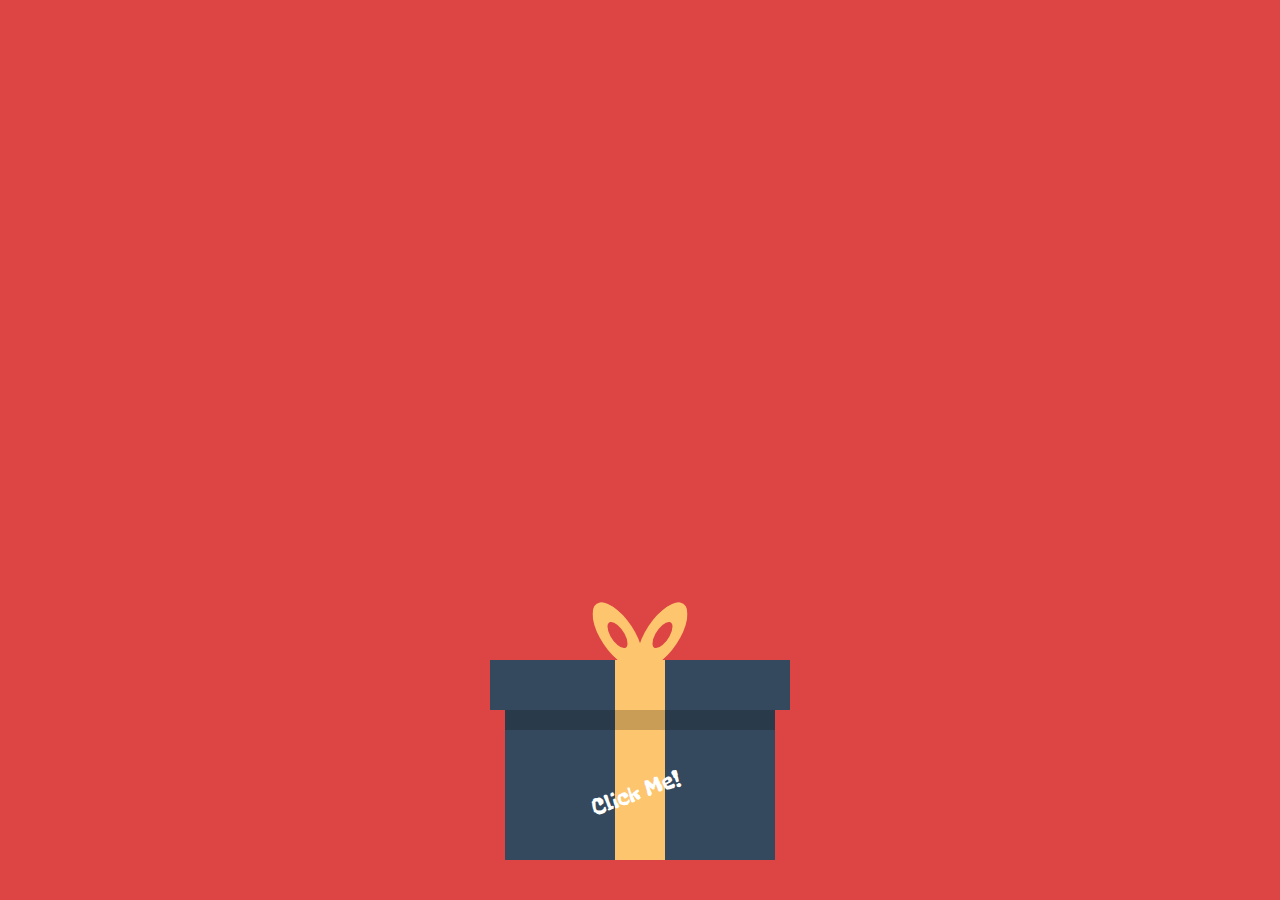
<file: Payas Bhaiya's Birthday/index.html>
<!DOCTYPR html>
<html lang="en">
  <head>
    <meta charset="UTF-8" />
    <title>Happy Birthday Payas Bhaiya</title>
    <link rel="stylesheet" href="css/style.css" />
    <link href="https://fonts.googleapis.com/css2?family=Freckle+Face&display=swap" rel="stylesheet">
    <style>
        *{
            margin: 0;
            padding: 0;
            box-sizing: 0;
            font-family: 'Freckle Face', cursive;
        }

        html{
            font-size: 62.5%;
        }
        /* (#d4eff7, #96b9e0) */
        .main_header{
            width: 100vw;
            height: 100vh;
            background: linear-gradient(#bef7ff, #83a3ff);
            display: grid;
            place-items: center;
        }
        /* -webkit-linear-gradient(#dd54f1, #2657eb); */
        .center_div{
            min-width: 50vw;
            height: 40vh;
            background: url(./t1.jpg);
            -webkit-background-clip: text;
            -webkit-text-fill-color: transparent;
            font-size: 25rem;
            text-align: center;
        }
    </style>
    <link href="3rd/style3.css" rel="stylesheet"> 

  </head>
  <body>
    <section id="first" style="height: 100%; width: 100%" class="displayblock">
      <canvas id="canvas"></canvas>
      <div id="merrywrap" class="merrywrap">
        <div class="giftbox">
          <div class="cover">
            <div></div>
          </div>
          <div class="box"></div>
        </div>
      </div>
    </section>
    <section id="second" style="height: 100%; width: 100%" class="displaynone">
      <div class="main_header">
        <div class="center_div">
            <p>
                Happy Birthday
                <br>
                Payas Bhaiya
            </p>
        </div>
        <!-- <audio autoplay="true">
          <source src="Alone.mp3" type="audio/mpeg">
          
          Your browser does not support the audio element.
        </audio> -->
        <div class="wrapper">
          <div class="img-area">
              <div class="single-img img-one">
                  <img src="3rd/Images/1.jpg" alt="">
              </div>
              <div class="single-img img-two">
                  <img src="3rd/Images/2.jpg" alt="">
              </div>
              <div class="single-img img-three">
                  <img src="3rd/Images/3.jpg" alt="">
              </div>
              <div class="single-img img-four">
                  <img src="3rd/Images/4.jpg" alt="">
              </div>
              <div class="single-img img-five">
                  <img src="3rd/Images/5.jpg" alt="">
              </div>
              <div class="single-img img-six">
                  <img src="3rd/Images/6.jpg" alt="">
              </div>

              
              </div>
              </div>
              <!--EURHGDU-->
              
              </div>
    <script src="1st/confetti.js"></script>
    <script>
        
        //confetti.stop();

        // const startit = () => {
        //     setTimeout(function() {
        //         confetti.start();
        //     }, 1000);
        // }
        // startit()
    </script>
    
    </section>
    <script src="js/index.js"></script>
  </body>
</html>
</file>
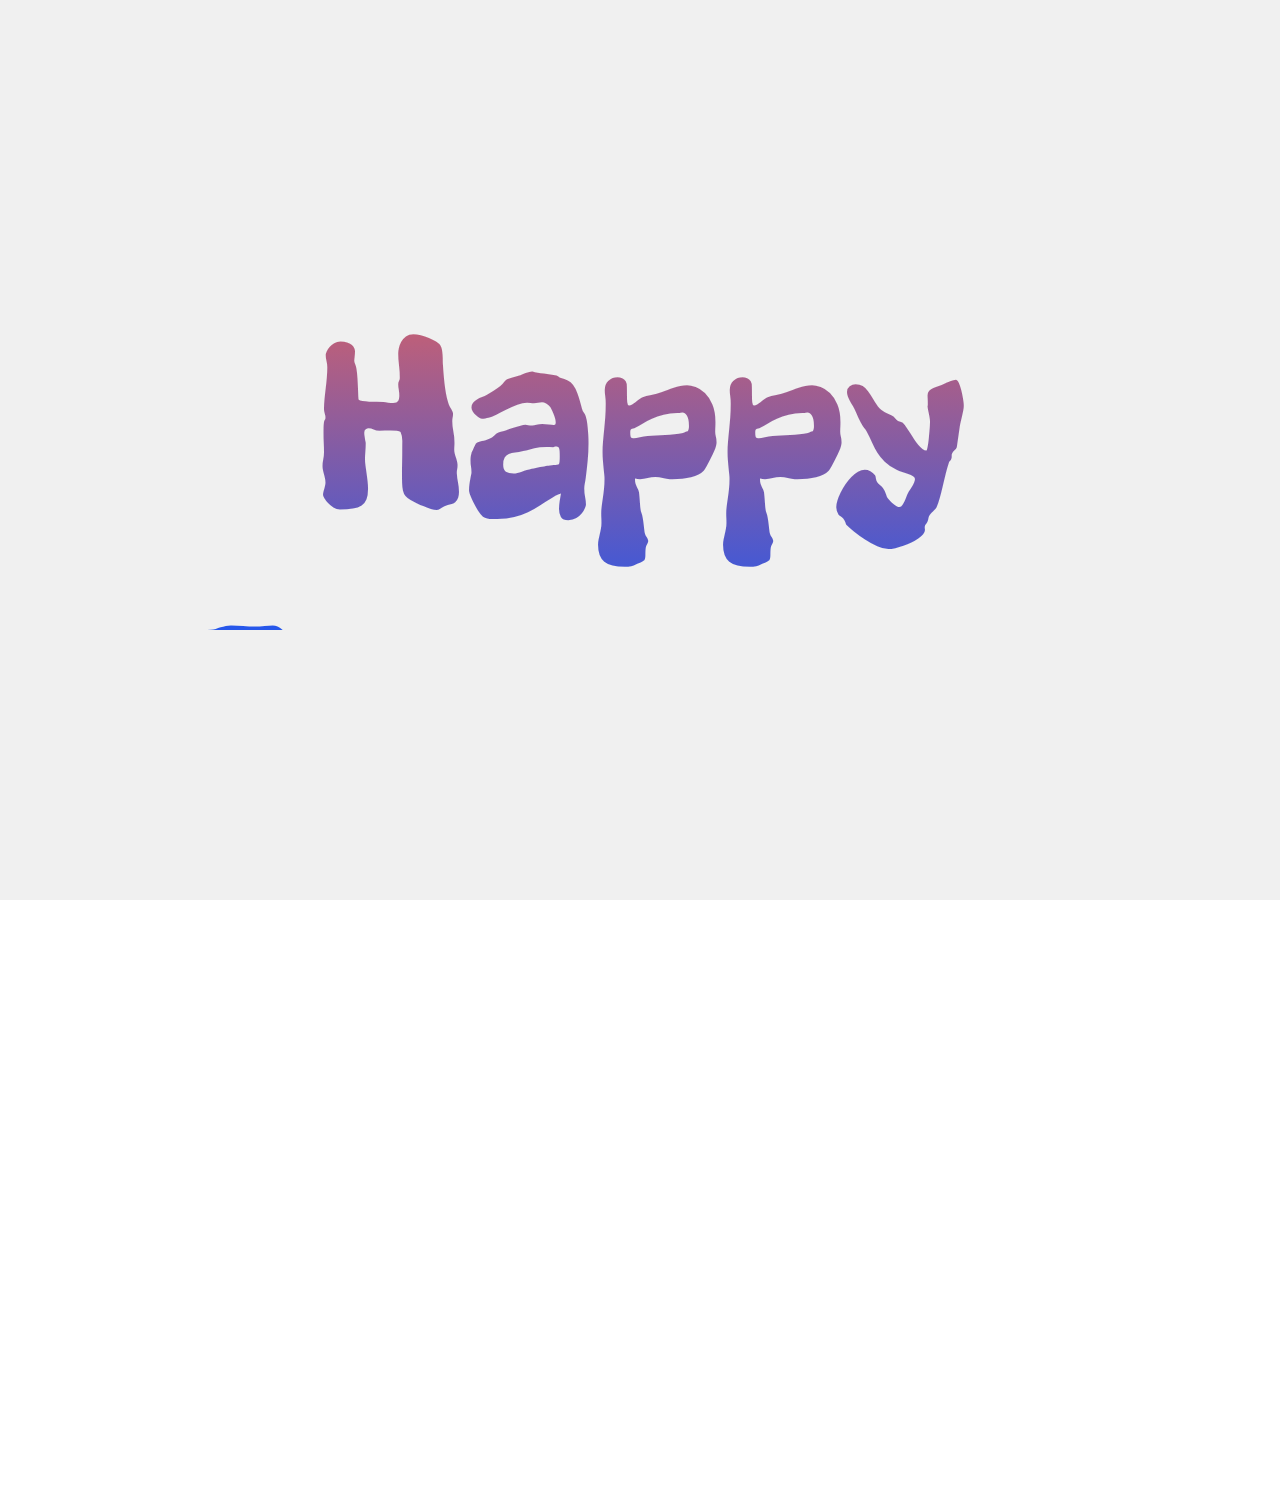
<file: Payas Bhaiya's Birthday/1st/1.html>
<!DOCTYPE html>
<html lang="en">
<head>
    <meta charset="UTF-8">
    <meta http-equiv="X-UA-Compatible" content="IE=edge">
    <meta name="viewport" content="width=device-width, initial-scale=1.0">
    <title>Document</title>
    <link href="https://fonts.googleapis.com/css2?family=Freckle+Face&display=swap" rel="stylesheet">
    <style>
        *{
            margin: 0;
            padding: 0;
            box-sizing: 0;
            font-family: 'Freckle Face', cursive;
        }

        html{
            font-size: 62.5%;
        }

        .main_header{
            width: 100vw;
            height: 100vh;
            background-color: hsl(0, 0%, 94%);
            display: grid;
            place-items: center;
        }

        .center_div{
            min-width: 50vw;
            height: 40vh;
            background: -webkit-linear-gradient(#de6161, #2657eb);
            -webkit-background-clip: text;
            -webkit-text-fill-color: transparent;
            font-size: 25rem;
            text-align: center;
        }
    </style>
</head>
<body>
    <div class="main_header">
        <div class="center_div">
            <p>
                Happy Birthday
                <br>
                Payas Bhaiya
            </p>
        </div>
    </div>
    <script src="./confetti.js"></script>
    <script>
        
        //confetti.stop();

        const startit = () => {
            setTimeout(function() {
                confetti.start();
            }, 1000);
        }
        startit()
    </script>
</body>
</html>
</file>
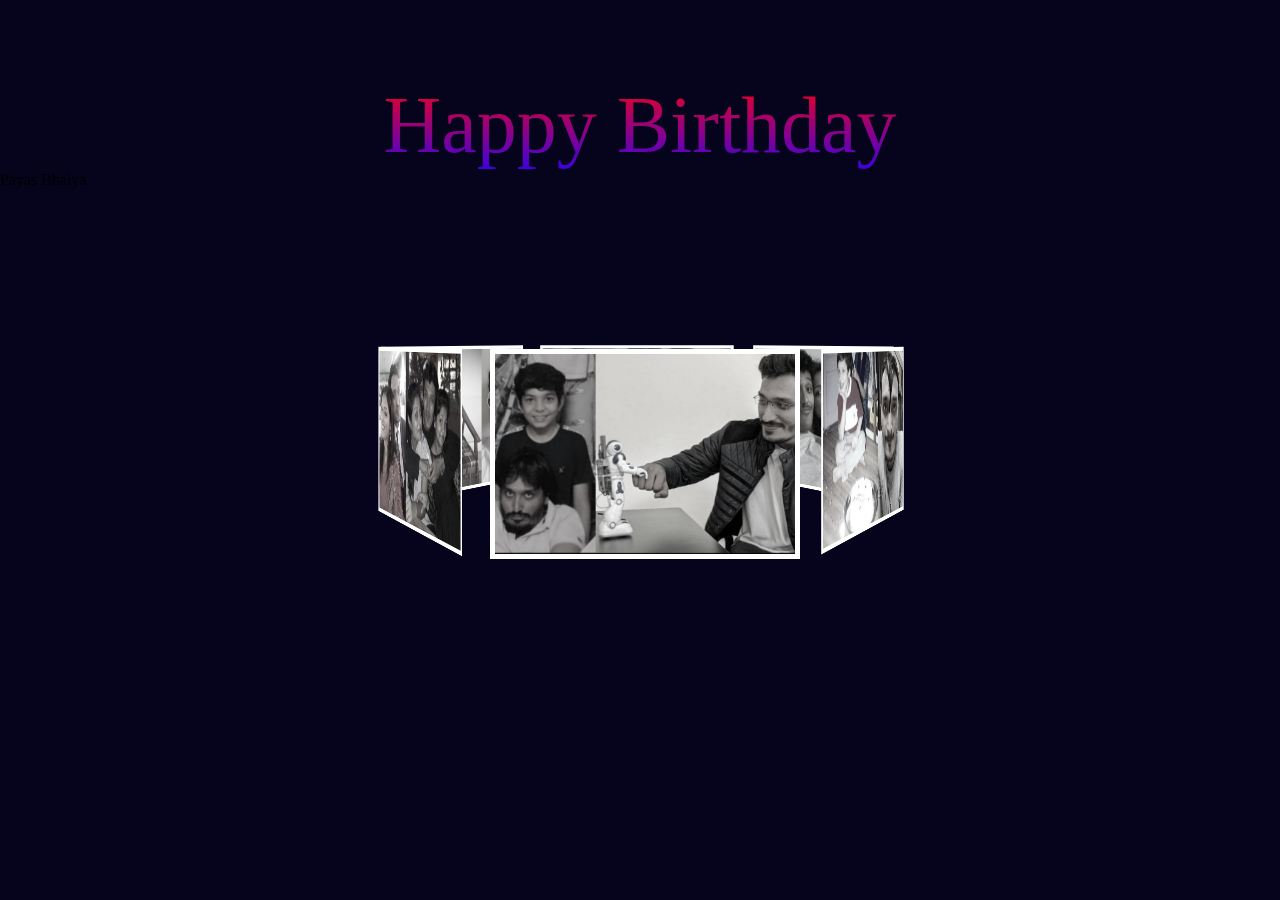
<file: Payas Bhaiya's Birthday/3rd/3.html>
<!DOCTYPE html>
<html lang="en">
<head>
    <meta charset="UTF-8">
    <meta http-equiv="X-UA-Compatible" content="IE=edge">
    <meta name="viewport" content="width=device-width, initial-scale=1.0">
    <link rel="stylesheet" href="style3.css">
    <title>3</title>
</head>
<body>
    <div class="bday">
        Happy Birthday
    </div>
    <div class="name">
        Payas Bhaiya
    </div>
    <div class="wrapper">
              <div class="img-area">
                  <div class="single-img img-one">
                      <img src="Images/1.jpg" alt="">
                  </div>
                  <div class="single-img img-two">
                      <img src="Images/2.jpg" alt="">
                  </div>
                  <div class="single-img img-three">
                      <img src="Images/3.jpg" alt="">
                  </div>
                  <div class="single-img img-four">
                      <img src="Images/4.jpg" alt="">
                  </div>
                  <div class="single-img img-five">
                      <img src="Images/5.jpg" alt="">
                  </div>
                  <div class="single-img img-six">
                      <img src="Images/6.jpg" alt="">
                  </div>
   
                  
                  </div>
                  </div>
                  
</body>
</html>
</file>
<file: Payas Bhaiya's Birthday/css/style.css>
@import url("https://fonts.googleapis.com/css?family=Kaushan+Script");
html,
body,
.container {
  height: 100%;
  font-family: "Kaushan Script", "Sail", cursive;
}

body {
  /* background: #e74; */
  overflow: hidden;
  /* background-image: linear-gradient(
    to bottom,
    #190e14,
    #0d0d4b 30%,
    #c76075 80%,
    #e9b64b 95%
  );
  background-image: radial-gradient(
    circle at center bottom,
    #e9b64b,
    #c76075 15%,
    #0d0d4b 75%,
    #190e14 90%
  ); */
}

div#beach,
canvas#canvas {
  position: absolute;
  top: 0;
  left: 0;
  width: 100%;
  height: 100%;
}

div#beach {
  background-image: url(https://dl.dropbox.com/s/oe0oce2udq44bj5/beachsil2.png);
  /* background-size: cover; */
  background-position: bottom right;
  background-size: 1700px;
  background-repeat: no-repeat;
}

div#video {
  position: absolute;
  right: 243px;
  bottom: 200px;
}

div#video iframe {
  width: 255px;
  height: 155px;
}

#people {
  position: absolute;
  bottom: 65px;
  left: 40px;
  width: 140px;
}

#car {
  position: absolute;
  bottom: 46px;
  left: 180px;
  width: 230px;
}

div#sea {
  background-color: blue;
  height: 85px;
  position: absolute;
  bottom: 0;
  left: 0;
  width: 100%;
  background-image: radial-gradient(circle at center top, #23485a, #0d0246);
}

.merrywrap {
  position: absolute;
  right: 0px;
  left: 0px;
  bottom: 0px;
  top: 0px;
  background-color: #d44;
  transition: background-color 0.5s ease;
}

.giftbox {
  position: absolute;
  width: 300px;
  height: 200px;
  left: 50%;
  margin-left: -150px;
  bottom: 40px;
  z-index: 10;
}
.giftbox > div {
  background: #34495e;
  position: absolute;
}
.giftbox > div:after,
.giftbox > div:before {
  position: absolute;
  content: "";
  top: 0;
}
.giftbox:after {
  position: absolute;
  color: #fff;
  width: 100%;
  content: "Click Me!";
  left: 0;
  bottom: 0;
  font-size: 24px;
  text-align: center;
  transform: rotate(-20deg);
  transform-origin: 0 0;
}
.giftbox .cover {
  width: 100%;
  top: 0;
  left: 0;
  height: 25%;
  z-index: 2;
}
.giftbox .cover:before {
  position: absolute;
  height: 100%;
  left: 50%;
  width: 50px;
  transform: translateX(-50%);
  background: #fdc56d;
}
.giftbox .cover > div {
  position: absolute;
  width: 50px;
  height: 50px;
  left: 50%;
  top: -50px;
  transform: translateX(-50%);
}
.giftbox .cover > div:before,
.giftbox .cover > div:after {
  position: absolute;
  left: 0;
  top: 0;
  width: 100%;
  height: 100%;
  content: "";
  box-shadow: inset 0 0 0 15px #fdc56d;
  border-radius: 30px;
  transform-origin: 50% 100%;
}
.giftbox .cover > div:before {
  transform: translateX(-45%) skewY(40deg);
}
.giftbox .cover > div:after {
  transform: translateX(45%) skewY(-40deg);
}
.giftbox .box {
  right: 5%;
  left: 5%;
  height: 80%;
  bottom: 0;
}
.giftbox .box:before {
  width: 50px;
  height: 100%;
  left: 50%;
  transform: translateX(-50%);
  background: #fdc56d;
}
.giftbox .box:after {
  width: 100%;
  height: 30px;
  background: rgba(0, 0, 0, 0.2);
}

.icons {
  position: absolute;
  left: 10px;
  /*top:50%;
  width: 100%;*/
  height: auto;
  transform: translateY(10px) rotate(-20deg);
}
.icons .row {
  width: 100%;
  text-align: center;
}
.icons .row span {
  color: #e5e5e5;
  text-shadow: 4px 4px 0 rgba(96, 125, 139, 0.4);
  font-size: 50px;
  display: inline-block;
  opacity: 0;
  transition: transform 0.5s ease-in, opacity 0.7s;
}

.step-1 .giftbox {
  animation: wobble 0.5s linear infinite forwards;
}
.step-1 .cover {
  animation: wobble 0.5s linear infinite 0.1s forwards;
}
.step-1 .icons .row span {
  opacity: 1;
}

.step-2 .giftbox:after {
  opacity: 0;
}

.step-3 .giftbox,
.step-4 .giftbox {
  opacity: 0;
  z-index: 1;
}
.step-3 .giftbox:after,
.step-4 .giftbox:after {
  opacity: 0;
}

.step-2 .giftbox .cover {
  animation: flyUp 0.4s ease-in forwards;
}
.step-2 .giftbox .box {
  animation: flyDown 0.2s ease-in 0.05s forwards;
}

@keyframes wobble {
  25% {
    transform: rotate(4deg);
  }
  75% {
    transform: rotate(-2deg);
  }
}
@keyframes flyUp {
  75% {
    opacity: 1;
  }
  100% {
    transform: translateY(-1000px) rotate(20deg);
    opacity: 0;
  }
}
@keyframes flyDown {
  75% {
    opacity: 1;
  }
  100% {
    transform: translateY(100%);
    opacity: 0;
  }
}
.step-1 .icons .row span {
  opacity: 0;
}

.step-1 .icons .row span:first-child {
  transform: translateY(700%) translateX(600%);
}

.step-1 .icons .row span:nth-child(2) {
  transform: translateY(700%) translateX(500%);
}

.step-1 .icons .row span:nth-child(3) {
  transform: translateY(700%) translateX(400%);
}

.step-1 .icons .row span:nth-child(4) {
  transform: translateY(700%) translateX(300%);
}

.step-1 .icons .row span:nth-child(5) {
  transform: translateY(700%) translateX(200%);
}

.step-1 .icons .row span:nth-child(6) {
  transform: translateY(700%) translateX(100%);
}

.step-1 .icons .row span:nth-child(7) {
  transform: translateY(700%) translateX(0);
}

.step-1 .icons .row span:nth-child(8) {
  transform: translateY(700%) translateX(-100%);
}

.step-1 .icons .row span:nth-child(9) {
  transform: translateY(700%) translateX(-200%);
}

.step-1 .icons .row span:nth-child(10) {
  transform: translateY(700%) translateX(-300%);
}

.step-1 .icons .row span:nth-child(11) {
  transform: translateY(700%) translateX(-400%);
}

.step-1 .icons .row span:nth-child(12) {
  transform: translateY(700%) translateX(-500%);
}

.step-1 .icons .row span:nth-child(13) {
  transform: translateY(700%) translateX(-600%);
}

.step-2 .icons .row span:nth-child(2) {
  -webkit-transition-delay: 0.1s;
  transition-delay: 0.1s;
}

.step-2 .icons .row span:nth-child(3) {
  -webkit-transition-delay: 0.15s;
  transition-delay: 0.15s;
}

.step-2 .icons .row span:nth-child(4) {
  -webkit-transition-delay: 0.2s;
  transition-delay: 0.2s;
}

.step-2 .icons .row span:nth-child(5) {
  -webkit-transition-delay: 0.25s;
  transition-delay: 0.25s;
}

.step-2 .icons .row span:nth-child(6) {
  -webkit-transition-delay: 0.3s;
  transition-delay: 0.3s;
}

.step-2 .icons .row span:nth-child(7) {
  -webkit-transition-delay: 0.35s;
  transition-delay: 0.35s;
}

.step-2 .icons .row span:nth-child(8) {
  -webkit-transition-delay: 0.4s;
  transition-delay: 0.4s;
}

.step-2 .icons .row span:nth-child(9) {
  -webkit-transition-delay: 0.45s;
  transition-delay: 0.45s;
}

.step-2 .icons .row span:nth-child(10) {
  -webkit-transition-delay: 0.5s;
  transition-delay: 0.5s;
}

.step-2 .icons .row span:nth-child(11) {
  -webkit-transition-delay: 0.55s;
  transition-delay: 0.55s;
}

.step-2 .icons .row span:nth-child(12) {
  -webkit-transition-delay: 0.6s;
  transition-delay: 0.6s;
}

.step-2 .icons .row span:nth-child(13) {
  -webkit-transition-delay: 0.65s;
  transition-delay: 0.65s;
}

.step-2 .icons span,
.step-3 .icons span,
.step-4 .icons span {
  opacity: 1;
  transition-timing-function: cubic-bezier(0, 0, 0.2, 0.91);
}

.step-4 .icons .row span,
.step-3 .icons .row span {
  /*animation: wobble 0.6s linear infinite forwards;*/
  color: #c6e2ff;
  animation: neon 0.08s ease-in-out infinite alternate;
}

.step-4 .icons .row span:nth-child(even),
.step-3 .icons .row span:nth-child(even) {
  animation-duration: 0.7s;
}

@keyframes neon {
  from {
    text-shadow: 0 0 6px rgba(202, 228, 225, 0.92),
      0 0 30px rgba(202, 228, 225, 0.34), 0 0 12px rgba(30, 132, 242, 0.52),
      0 0 21px rgba(30, 132, 242, 0.92), 0 0 34px rgba(30, 132, 242, 0.78),
      0 0 54px rgba(30, 132, 242, 0.92);
  }
  to {
    text-shadow: 0 0 6px rgba(202, 228, 225, 0.98),
      0 0 30px rgba(202, 228, 225, 0.42), 0 0 12px rgba(30, 132, 242, 0.58),
      0 0 22px rgba(30, 132, 242, 0.84), 0 0 38px rgba(30, 132, 242, 0.88),
      0 0 60px #1e84f2;
  }
}
.moon {
  position: absolute;
  top: 10%;
  right: 200px;
  width: 100px;
  height: 100px;
  border-radius: 50%;
  background: #ddd;
  box-shadow: inset 20px -10px 0 0 #b9b9b9;
}

.moon .crater1 {
  position: absolute;
  width: 30px;
  height: 30px;
  border-radius: 50%;
  background: #bbb;
  box-shadow: inset -3px 1.5px 0 0 #aaa;
  top: 20px;
  right: 20px;
}

.moon .crater2 {
  position: absolute;
  width: 10px;
  height: 10px;
  border-radius: 50%;
  background: #bbb;
  box-shadow: inset -1px 0.5px 0 0 #aaa;
  top: 45px;
  right: 50px;
}

.moon .crater3 {
  position: absolute;
  width: 15px;
  height: 15px;
  border-radius: 50%;
  background: #bbb;
  box-shadow: inset -1.5px 0.75px 0 0 #aaa;
  top: 60px;
  right: 25px;
}

@media (min-width: 1000px) {
  .icons {
    left: 30px;
  }

  .icons .row span {
    font-size: 56px;
  }

  #people {
    left: 80px;
    bottom: 70px;
    width: 160px;
  }

  div#beach {
    background-size: 2000px;
  }

  div#video {
    right: 290px;
    bottom: 235px;
  }

  div#video iframe {
    width: 295px;
    height: 185px;
  }

  .moon {
    right: 230px;
  }
}

.displayblock {
  display: block;
  animation-name: fadeIn;
  -webkit-animation-duration: 2s;
  animation-duration: 2s;
  -webkit-animation-fill-mode: both;
  animation-fill-mode: both;
}

.displaynone {
  display: none;
  animation-name: fadeOur;
  -webkit-animation-duration: 2s;
  animation-duration: 2s;
  -webkit-animation-fill-mode: both;
  animation-fill-mode: both;
}

@keyframes fadeIn {
  0% {
    opacity: 0;
  }
  100% {
    opacity: 1;
  }
}

@keyframes fadeOut {
  0% {
    opacity: 1;
  }
  100% {
    opacity: 0;
  }
}
</file>
<file: Payas Bhaiya's Birthday/3rd/style3.css>
body{
    margin: 0;
    padding: 0;
    background: #06031d;
}
.bday{
    margin-top: 80px;
    text-align: center;
    background: linear-gradient(180deg, #f80112 0%, #2602f5 110%);
    -webkit-background-clip: text;
    -webkit-text-fill-color: transparent;
    cursor: pointer;
    font-size: 80px;
}
.wrapper{
    position: relative;
    width: 320px;
    margin: 150px auto;
    perspective: 1000px;
    margin-bottom: 500px;
}
.img-area{
    position: absolute;
    width: 100%;
    height: 100%;
    transform-style: preserve-3d;
    transform: rotateY(-360deg) translateZ(-300px);
    animation: animate 25s steps(1000, end) infinite;
}
.single-img{
    position: absolute;
    width: 300px;
    height: 200px;
    top: 10px;
    left: 10px;
}
.single-img img{
    width: 300px;
    height: 200px;
    border: 5px solid #fff;
}
.single-img.img-one{
    transform: rotateY(0deg) translateZ(300px);
}
.single-img.img-two{
    transform: rotateY(60deg) translateZ(300px);
}
.single-img.img-three{
    transform: rotateY(120deg) translateZ(300px);
}
.single-img.img-four{
    transform: rotateY(180deg) translateZ(300px);
}
.single-img.img-five{
    transform: rotateY(240deg) translateZ(300px);
}
.single-img.img-six{
    transform: rotateY(300deg) translateZ(300px);
}

img{
    filter: grayscale(90%);
    transition: 1s;
    cursor: pointer;
}
img:hover{
    transition: 1s;
    filter: grayscale(0);
}
@keyframes animate{
    from{
        transform: rotateY(-360deg);
    }
    to{
        transform: rotateY(0deg);
    }
}
</file>
